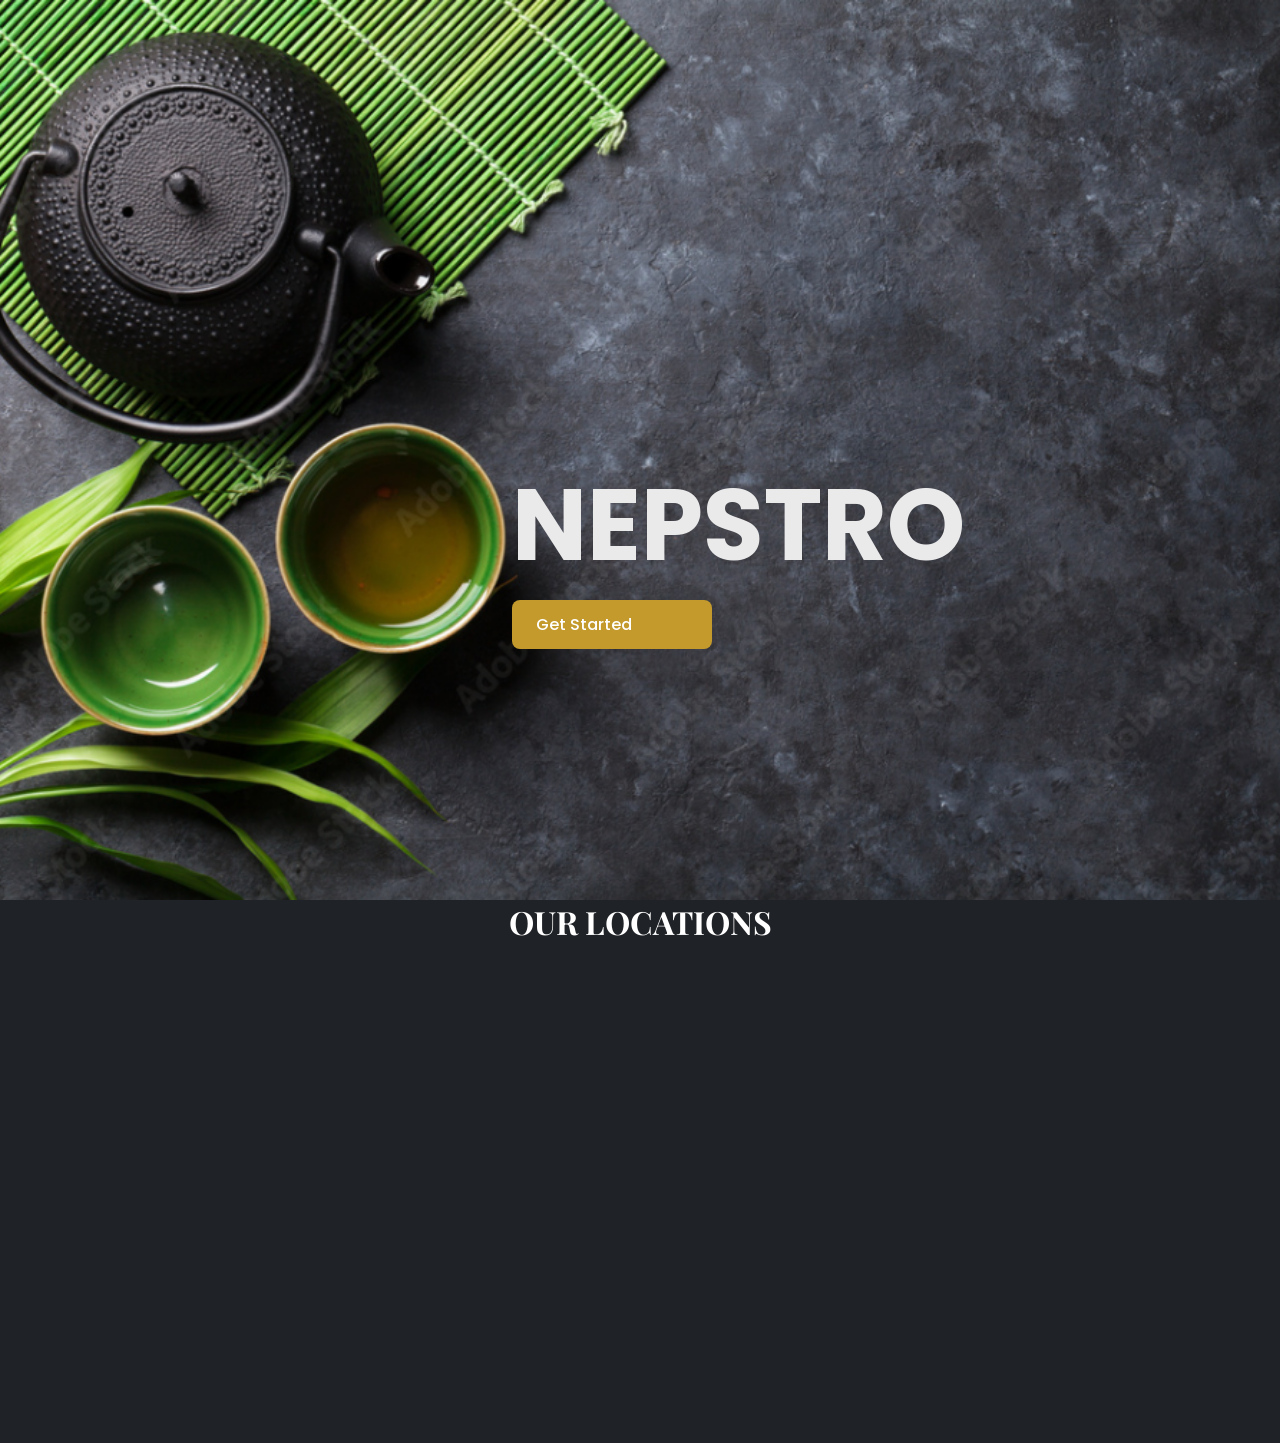
<file: index.html>
<!DOCTYPE html>
<html lang="en">
<head>
    <meta charset="UTF-8">
    <meta name="viewport" content="width=device-width, initial-scale=1.0">
    <title>Nepstro</title>
     <link rel="stylesheet" href="style.css">
     <link rel="stylesheet" href="https://cdnjs.cloudflare.com/ajax/libs/font-awesome/5.15.3/css/all.min.css">
     <link href="https://fonts.googleapis.com/css2?family=Playfair+Display:wght@600&family=Poppins:wght@300;400;600&display=swap" rel="stylesheet">
</head>
<body>
        <div class="slider-wrapper">
  
            <figure>
                <img src="tea background.png" alt="slide1img">
                <img src="mainpage2.jpg" alt="slide2img">
                <img src="mainpage3.jpg" alt="slide3img">
            </figure>
            <div class="started-button">
            <H1 style="font-size: 100px;">NEPSTRO</H1>
            <a href="home.html" style="color: white;"> Get Started</a>
            </div>
        </div>
        <div class="map">
            <H1 style="font-family: 'Playfair Display',serif ;">OUR LOCATIONS</H1>
            <iframe src="https://www.google.com/maps/embed?pb=!1m18!1m12!1m3!1d3532.776068290421!2d85.3189045!3d27.693315199999997!2m3!1f0!2f0!3f0!3m2!1i1024!2i768!4f13.1!3m3!1m2!1s0x39eb19b19295555f%3A0xabfe5f4b310f97de!2sThe%20British%20College%2C%20Kathmandu!5e0!3m2!1sen!2snp!4v1776156476891!5m2!1sen!2snp" width="600" height="450" style="border:0;" allowfullscreen="" loading="lazy" referrerpolicy="no-referrer-when-downgrade"></iframe>

        </div>
 
</body>
</html>
</file>
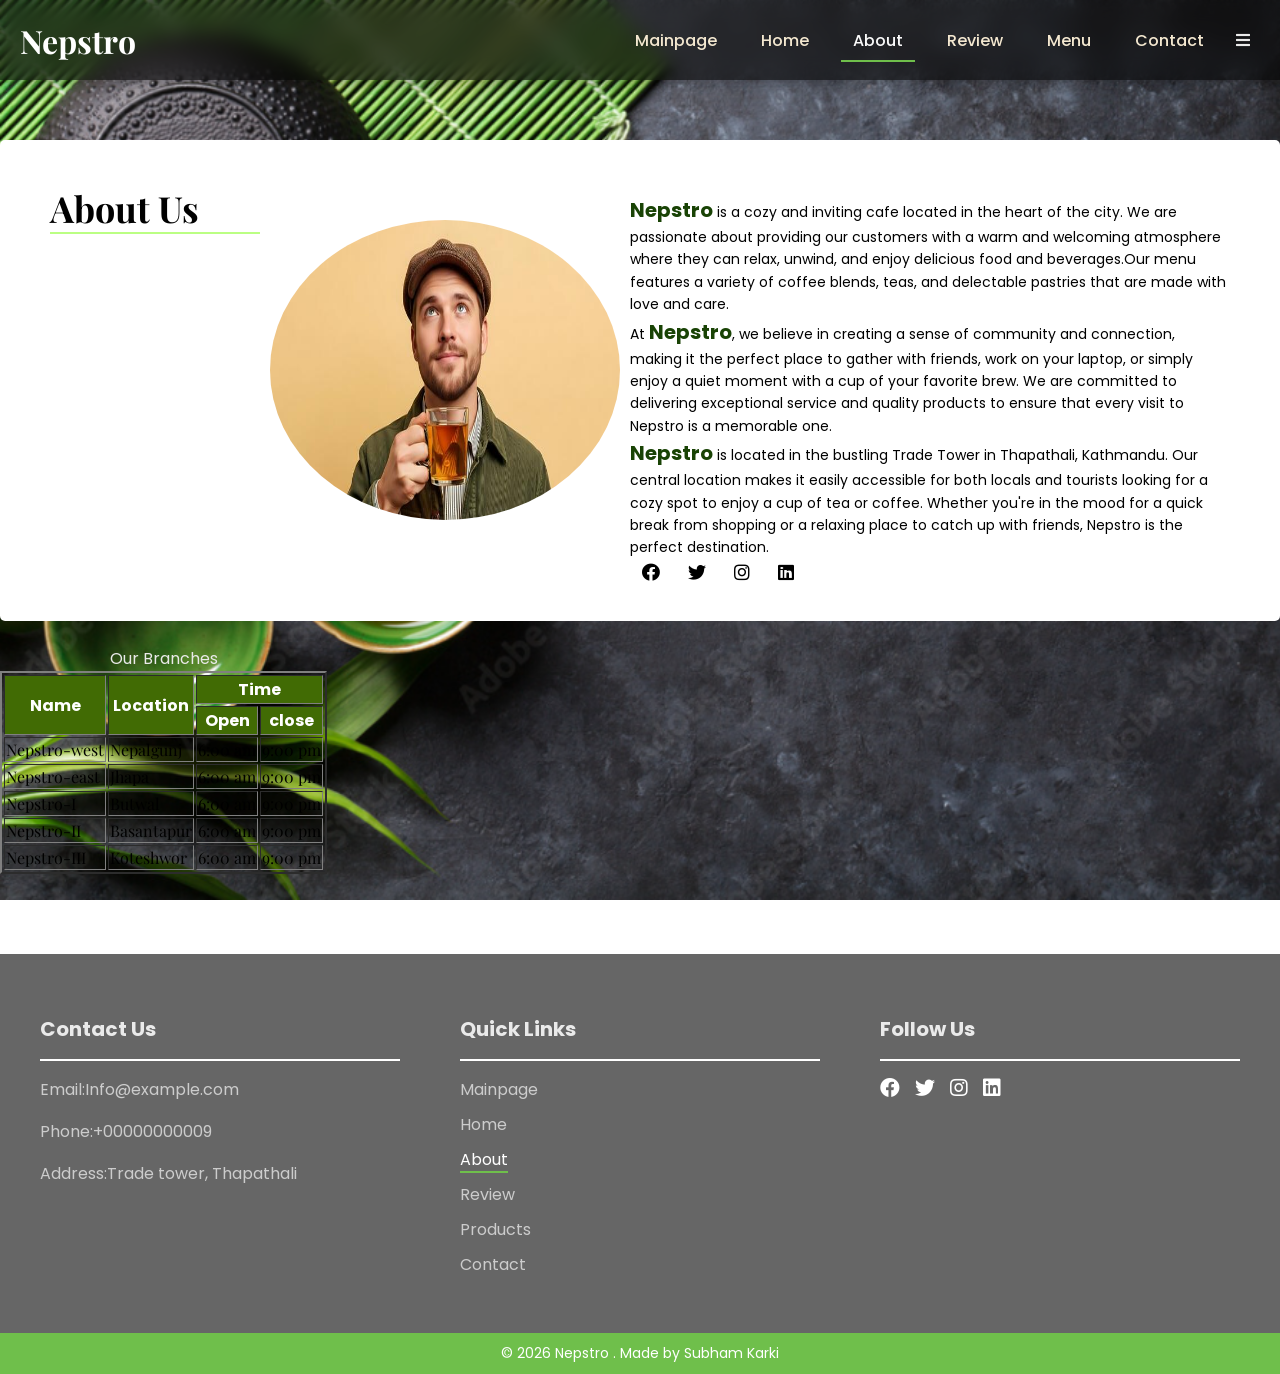
<file: about.html>
<!DOCTYPE html>
<html lang="en">
<head>
    <meta charset="UTF-8">
    <meta name="viewport" content="width=device-width, initial-scale=1.0">
    <title>Nepstro/About us</title>
    <link rel="stylesheet" href="about.css">
    <link rel="stylesheet" href="https://cdnjs.cloudflare.com/ajax/libs/font-awesome/5.15.3/css/all.min.css">
    <link href="https://fonts.googleapis.com/css2?family=Playfair+Display:wght@600&family=Poppins:wght@300;400;600&display=swap" rel="stylesheet">
</head>
<body>
    <nav>
    <div class ="navbar">
        <h1 class="logo" style="color: white;">Nepstro</h1>
        <div class="menu">
        <ul>
        <li><a href="index.html" >Mainpage</a></li>
        <li><a href="home.html" target="_blank" >Home</a></li>
        <li><a href="about.html" target="_blank" class="active">About</a></li>
        <li><a href="reviews.html" target="_blank" class=>Review</a></li>
        <li><a href="menu.html" target="_blank">Menu</a></li>
        <li><a href="contact.html" target="_blank">Contact</a></li>
        <li ><i class="fas fa-bars" id="menu-button" ></i></li>
        </ul>
        
        <ul class="sidebar" id="sidebar">
        <li><i class="fas fa-times" id="close-button" style="font-size: 25px;"></i></li>
        <li><a href="index.html" >Mainpage</a></li>
        <li><a href="home.html" target="_blank" >Home</a></li>
        <li><a href="about.html" target="_blank" class="active">About</a></li>
        <li><a href="reviews.html" target="_blank" class=>Review</a></li>
        <li><a href="menu.html" target="_blank">Menu</a></li>
        <li><a href="contact.html" target="_blank">Contact</a></li>
        </ul>
       </div>
    </div>
    </nav>
<div class="About_us_section">
    <h1>About Us</h1>
    <div class="image">
    <img src="about.jpg" alt="About Us Image">
</div>
    <p><span>Nepstro</span> is a cozy and inviting cafe located in the heart of the city.
    We are passionate about providing our customers with a warm and welcoming atmosphere where they can relax,
    unwind, and enjoy delicious food and beverages.Our menu features a variety of coffee blends, teas, and delectable pastries that are made with love and care. <br>
    At <span>Nepstro</span>, we believe in creating a sense of community and connection, making it the perfect place to gather with friends, work on your laptop, or simply enjoy a quiet moment with a cup of your favorite brew.
    We are committed to delivering exceptional service and quality products to ensure that every visit to Nepstro is a memorable one. <br>
    <span>Nepstro</span> is located in the bustling Trade Tower in Thapathali, Kathmandu. Our central location makes it easily accessible for both locals and tourists looking for a cozy spot to enjoy a cup of tea or coffee. Whether you're in the mood for a quick break from shopping or a relaxing place to catch up with friends, Nepstro is the perfect destination.
<br>
                 <a href=""><i class="fab fa-facebook"></i></a>
                 <a href=""><i class="fab fa-twitter"></i></a>
                 <a href=""><i class="fab fa-instagram"></i></a>
                 <a href=""><i class="fab fa-linkedin"></i></a>
                </ul></p>
</div>
</div>
<br>

<div class="table">
    <table border="2">
        <caption>Our Branches</caption>
        <tr style="color: white; background-color: rgb(65, 107, 4);">
            <th rowspan="2">Name</th>
            <th rowspan="2">Location</th>
            <th colspan="2">Time</th>

        </tr>
        <tr style="color: rgb(255, 255, 255); background-color: rgb(65, 107 ,4);">
            <th>Open</th>
            <th>close</th>
        </tr>
        <tr style="color: black; font-family: 'PlayFair Display', serif;"">
            <td>Nepstro-west</td>
            <td>Nepalgunj</td>
            <td>6:00 am</td>
            <td>9:00 pm</td>
        </tr>
        <tr style="color: black; font-family: 'PlayFair Display', serif;">
            <td>Nepstro-east</td>
            <td>Jhapa</td>
            <td>6:00 am</td>
            <td>9:00 pm</td>
        </tr>
        <tr style="color: black; font-family: 'PlayFair Display', serif;">
            <td>Nepstro-I</td>
            <td>Butwal</td>
            <td>6:00 am</td>
            <td>9:00 pm</td>
        </tr>
        <tr style="color: black; font-family: 'PlayFair Display', serif;">
            <td>Nepstro-II</td>
            <td>Basantapur</td>
            <td>6:00 am</td>
            <td>9:00 pm</td>
        </tr>
        <tr style="color: black; font-family: 'PlayFair Display', serif;">
            <td>Nepstro-III</td>
            <td>Koteshwor</td>
            <td>6:00 am</td>
            <td>9:00 pm</td>
        </tr>

    </table>
</div>
<footer>
        <div class="container">
            <div class="footer-content">
                <h3>Contact Us</h3>
                <hr color="white">

                <p>Email:Info@example.com</p>
                <p>Phone:+00000000009</p>
                <p>Address:Trade tower, Thapathali</p>
            </div>
            <div class="footer-content">
                <h3>Quick Links</h3>
                <hr color="white">
                 <ul class="list">
                    <li><a href="index.html" >Mainpage</a></li>
                    <li><a href="home.html" target="_blank" >Home</a></li>
                    <li><a href="form.html" target="_blank" class="active" >About</a></li>
                    <li><a href="reviews.html" target="_blank" >Review</a></li>
                    <li><a href="menu.html" target="_blank" >Products</a></li>
                    <li><a href="contact.html" target="_blank" >Contact</a></li>
                 </ul>
            </div>
            <div class="footer-content">
                <h3>Follow Us</h3>
                <hr color="white">
                <ul class="social-icons">
                 <li><a href=""><i class="fab fa-facebook"></i></a></li>
                 <li><a href=""><i class="fab fa-twitter"></i></a></li>
                 <li><a href=""><i class="fab fa-instagram"></i></a></li>
                 <li><a href=""><i class="fab fa-linkedin"></i></a></li>
                </ul>
                </div>
        </div>
        <div class="bottom-bar">
            <p>&copy; 2026 Nepstro . Made by Subham Karki
            </p>
        </div>
    </footer>
</div>
  
    <script>
       const menuButton = document.getElementById('menu-button');
        const sidebar = document.getElementById('sidebar');

        menuButton.addEventListener('click', () => {
            sidebar.classList.toggle('active');
        });
        const closeButton = document.getElementById('close-button');
        closeButton.addEventListener('click', () => {
            sidebar.classList.remove('active');
        });
    </script>
</body>
</html>
</file>
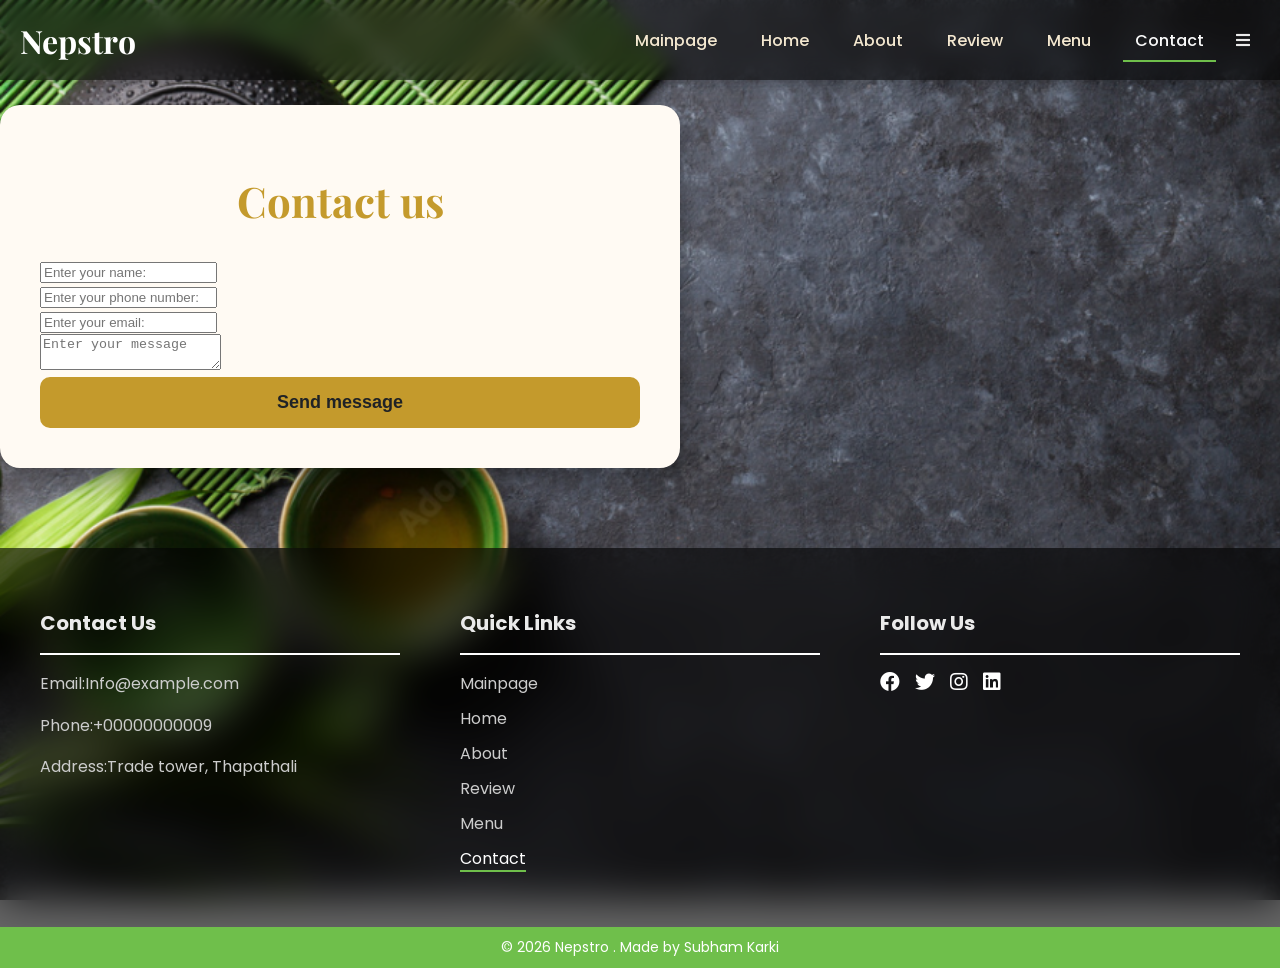
<file: contact.html>
<!DOCTYPE html>
<html lang="en">
<head>
    <meta charset="UTF-8">
    <meta name="viewport" content="width=device-width, initial-scale=1.0">
    <title>Nepstro/Contact us</title>
    <link rel="stylesheet" href="contact.css">
    <link rel="stylesheet" href="https://cdnjs.cloudflare.com/ajax/libs/font-awesome/5.15.3/css/all.min.css">
    <link href="https://fonts.googleapis.com/css2?family=Playfair+Display:wght@600&family=Poppins:wght@300;400;600&display=swap" rel="stylesheet">
</head>
<body>
     <nav>
    <div class ="navbar">
        <h1 class="logo" style="color: white;">Nepstro</h1>
        <div class="menu">
        <ul>
        <li><a href="index.html" >Mainpage</a></li>
        <li><a href="home.html" target="_blank" >Home</a></li>
        <li><a href="about.html" target="_blank" >About</a></li>
        <li><a href="reviews.html" target="_blank">Review</a></li>
        <li><a href="menu.html" target="_blank">Menu</a></li>
        <li><a href="contact.html" target="_blank" class="active">Contact</a></li>
        <li ><i class="fas fa-bars" id="menu-button" ></i></li>
        </ul>
        
        <ul class="sidebar" id="sidebar">
        <li><i class="fas fa-times" id="close-button" style="font-size: 25px;"></i></li>
         <li><a href="index.html" >Mainpage</a></li>
        <li><a href="home.html" target="_blank" >Home</a></li>
        <li><a href="about.html" target="_blank" >About</a></li>
        <li><a href="reviews.html" target="_blank">Review</a></li>
        <li><a href="menu.html" target="_blank">Menu</a></li>
        <li><a href="contact.html" target="_blank" class="active">Contact</a></li>
        </ul>
       </div>
    </div>
    </nav>
<br>

    <div class="Contactcontainer">
        <h1> Contact us </h1>
        <div id="erroroccured"></div>
        <form id="contactForm">
        <div class="input">
        <input type="text" id="name" placeholder="Enter your name: "><br>
        <input type="text" id="phonenumber" placeholder="Enter your phone number: "><br>
        <input type="text" id="email" placeholder="Enter your email: "><br>
        <textarea id="message" placeholder="Enter your message"></textarea>
        </div>
        <button type="submit">Send message</button>
        </form>
    </div>
    <script>
        document.getElementById("contactForm").addEventListener("submit", function(event){
            event.preventDefault();
            let Name = document.getElementById("name").value.trim();
            let Number = document.getElementById("phonenumber").value.trim();
            let Email = document.getElementById("email").value.trim();
            let Message = document.getElementById("message").value.trim();
            let error = document.getElementById("erroroccured");
            error.innerHTML ="";

            if (Name == ""){
                error.innerHTML = "Please enter your name";
                return false;
            }
            if (Number == "" || isNaN(Number)){
                error.innerHTML = "Please enter your phone number(only numbers)";
                return false;
            }
            if (Email == "" || !Email.includes("@")){
                error.innerHTML = "Enter valid email";
                return false;
            }
            if (Message == ""){
                error.innerHTML= "Please enter your message";
                return;
            }
            alert("Form submitted successfully, Thank you for your feedback");
            return true;
        });
    </script>



    <footer>
        <div class="container">
            <div class="footer-content">
                <h3>Contact Us</h3>
                <hr color="white">

                <p>Email:Info@example.com</p>
                <p>Phone:+00000000009</p>
                <p>Address:Trade tower, Thapathali</p>
            </div>
            <div class="footer-content">
                <h3>Quick Links</h3>
                <hr color="white">
                 <ul class="list">
                    <li><a href="index.html" >Mainpage</a></li>
                    <li><a href="home.html" target="_blank" >Home</a></li>
                    <li><a href="about.html" target="_blank" >About</a></li>
                    <li><a href="reviews.html" target="_blank">Review</a></li>
                    <li><a href="menu.html" target="_blank">Menu</a></li>
                    <li><a href="contact.html" target="_blank" class="active">Contact</a></li>
                 </ul>
            </div>
            <div class="footer-content">
                <h3>Follow Us</h3>
                <hr color="white">
                <ul class="social-icons">
                 <li><a href=""><i class="fab fa-facebook"></i></a></li>
                 <li><a href=""><i class="fab fa-twitter"></i></a></li>
                 <li><a href=""><i class="fab fa-instagram"></i></a></li>
                 <li><a href=""><i class="fab fa-linkedin"></i></a></li>
                </ul>
                </div>
        </div>
        <div class="bottom-bar">
            <p>&copy; 2026 Nepstro . Made by Subham Karki
            </p>
        </div>
    </footer>
</div>
  
    <script>
       const menuButton = document.getElementById('menu-button');
        const sidebar = document.getElementById('sidebar');

        menuButton.addEventListener('click', () => {
            sidebar.classList.toggle('active');
        });
        const closeButton = document.getElementById('close-button');
        closeButton.addEventListener('click', () => {
            sidebar.classList.remove('active');
        });
    </script>
</body>
</html>
</file>
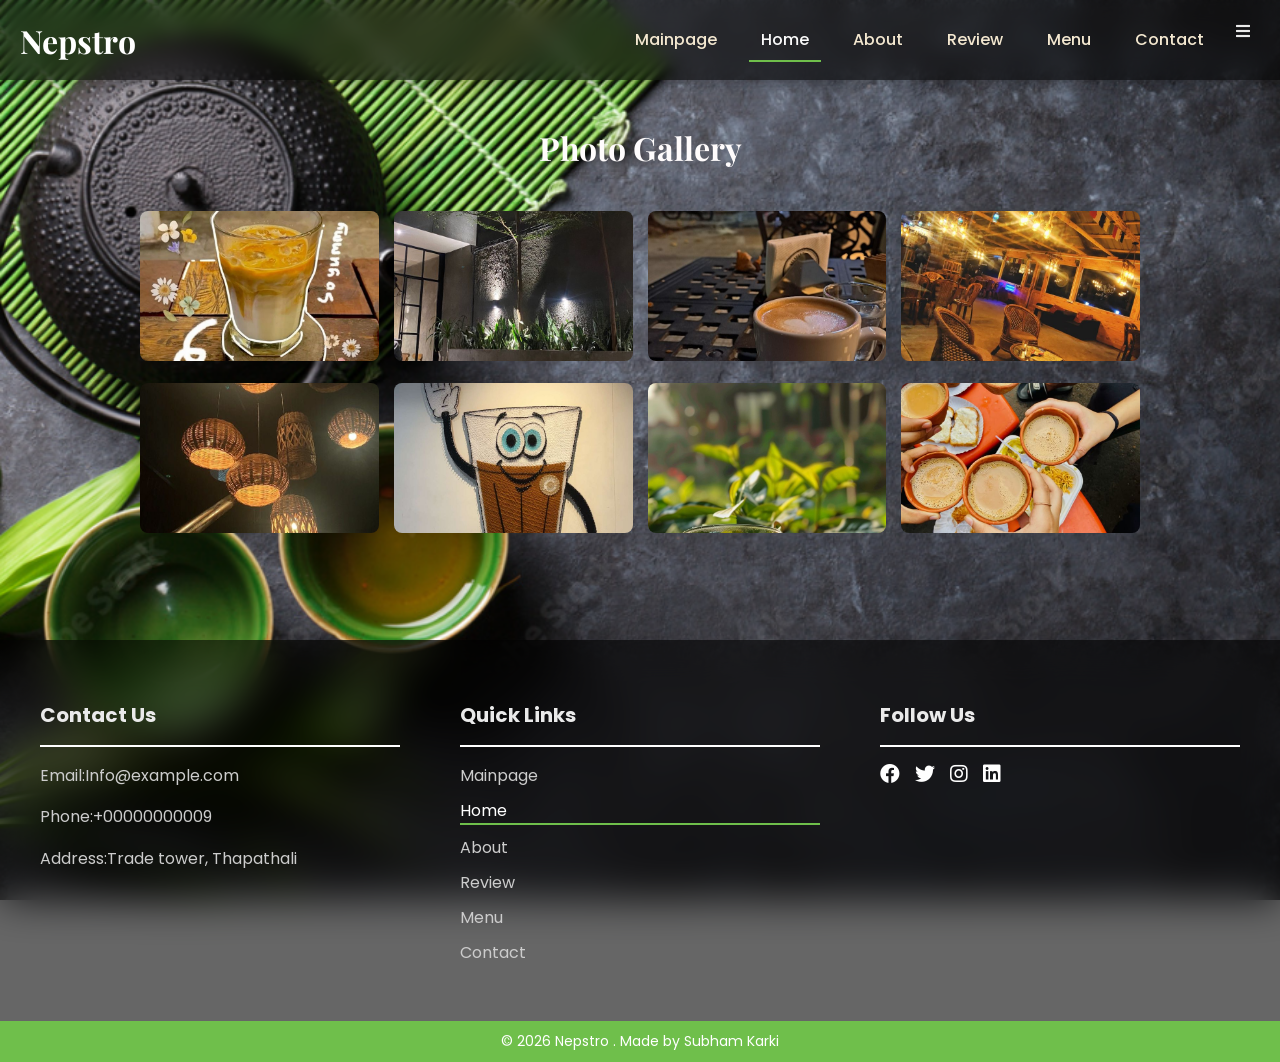
<file: gallery.html>
<!DOCTYPE html>
<html lang="en">
<head>
    <meta charset="UTF-8">
    <meta name="viewport" content="width=device-width, initial-scale=1.0">
    <title>Nepstro/Home/Gallery</title>
    <link rel="stylesheet" href="gallery.css">
     <link rel="stylesheet" href="https://cdnjs.cloudflare.com/ajax/libs/font-awesome/5.15.3/css/all.min.css">
    <link href="https://fonts.googleapis.com/css2?family=Playfair+Display:wght@600&family=Poppins:wght@300;400;600&display=swap" rel="stylesheet">
</head>
 

    
<body>
    <div class ="navbar">
        <h1 class="logo" style="color: white;">Nepstro</h1>
        <div class="menu">
        <ul>
        <li><a href="index.html" >Mainpage</a></li>
        <li><a href="home.html" class="active">Home</a></li>
        <li><a href="about.html" target="_blank">About</a></li>
        <li><a href="reviews.html" target="_blank">Review</a></li>
        <li><a href="gallery.html" target="_blank">Menu</a></li>
        <li><a href="contact.html" target="_blank">Contact</a></li>
        <li ><i class="fas fa-bars" id="menu-button" ></i></li>
        </ul>
        
        <ul class="sidebar" id="sidebar">
        <li><i class="fas fa-times" id="close-button" style="font-size: 25px;"></i></li>
        <li><a href="index.html" >Mainpage</a></li>
        <li><a href="home.html" class="active">Home</a></li>
        <li><a href="about.html" target="_blank">About</a></li>
        <li><a href="reviews.html" target="_blank">Review</a></li>
        <li><a href="gallery.html" target="_blank">Menu</a></li>
        <li><a href="contact.html" target="_blank">Contact</a></li>
        </ul>
       </div>
    </div>
    </nav>
    <br>
    <h1 style="color: rgb(255, 252, 252); text-align: center;  font-family:'Playfair Display',serif; ">Photo Gallery</h1>

<div class="gallery">

    <a href="image1.jpg" target="_blank">
        <img src="image1.jpg" alt="Image 1">
    </a>

    <a href="image2.jpg" target="_blank">
        <img src="image2.jpg" alt="Image 2">
    </a>

    <a href="image3.jpg" target="_blank">
        <img src="image3.jpg" alt="Image 3">
    </a>

    <a href="image4.jpg" target="_blank">
        <img src="image4.jpg" alt="Image 4">
    </a>

    <a href="image5.jpg" target="_blank">
        <img src="image5.jpg" alt="Image 5">
    </a>

    <a href="image6.jpg" target="_blank">
        <img src="image6.jpg" alt="Image 6">
    </a>

    <a href="image7.jpg" target="_blank">
        <img src="image7.jpg" alt="Image 7">
    </a>

    <a href="image8.jpg" target="_blank">
        <img src="image8.jpg" alt="Image 8">
    </a>

</div>
<footer>
        <div class="container">
            <div class="footer-content">
                <h3>Contact Us</h3>
                <hr color="white">

                <p>Email:Info@example.com</p>
                <p>Phone:+00000000009</p>
                <p>Address:Trade tower, Thapathali</p>
            </div>
            <div class="footer-content">
                <h3>Quick Links</h3>
                <hr color="white">
                 <ul class="list">
                    <li><a href="website1.html" >Mainpage</a></li>
                    <li><a href="home.html" class="active">Home</a></li>
                    <li><a href="about.html" target="_blank" >About</a></li>
                    <li><a href="reviews.html" target="_blank" >Review</a></li>
                    <li><a href="menu.html" target="_blank" >Menu</a></li>
                    <li><a href="contact.html" target="_blank" >Contact</a></li>
                 </ul>
            </div>
            <div class="footer-content">
                <h3>Follow Us</h3>
                <hr color="white">
                <ul class="social-icons">
                 <li><a href=""><i class="fab fa-facebook"></i></a></li>
                 <li><a href=""><i class="fab fa-twitter"></i></a></li>
                 <li><a href=""><i class="fab fa-instagram"></i></a></li>
                 <li><a href=""><i class="fab fa-linkedin"></i></a></li>
                </ul>
                </div>
        </div>
        <div class="bottom-bar">
            <p>&copy; 2026 Nepstro . Made by Subham Karki
            </p>
        </div>
    </footer>
</div>
  
    <script>
       const menuButton = document.getElementById('menu-button');
        const sidebar = document.getElementById('sidebar');

        menuButton.addEventListener('click', () => {
            sidebar.classList.toggle('active');
        });
        const closeButton = document.getElementById('close-button');
        closeButton.addEventListener('click', () => {
            sidebar.classList.remove('active');
        });
    </script>
</body>
</html>
</file>
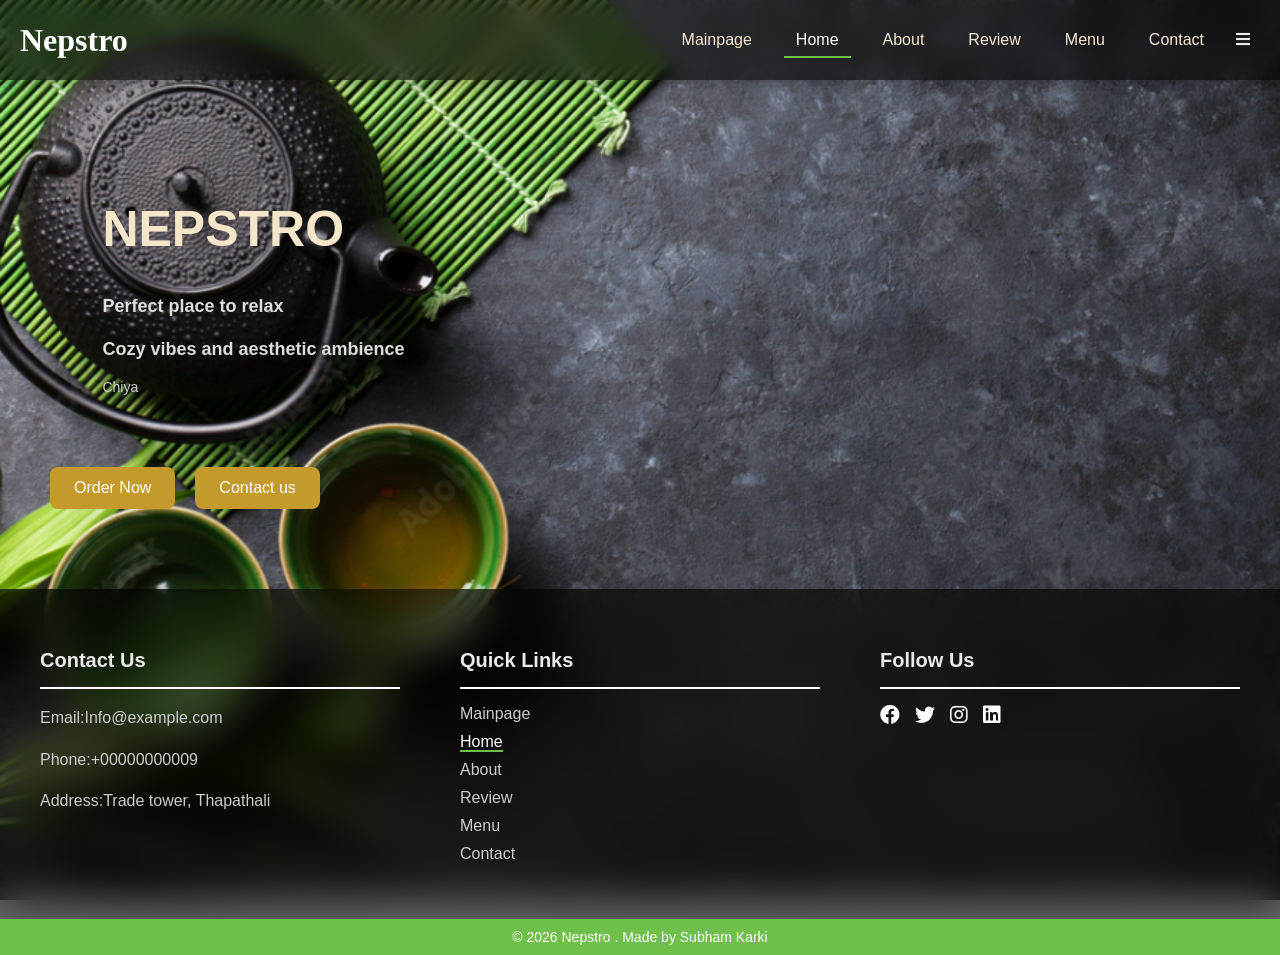
<file: home.html>
<!DOCTYPE html>
<html lang="en">
<head>
    <meta charset="UTF-8">
    <meta name="viewport" content="width=device-width, initial-scale=1.0">
    <title>Nepstro/Home</title>
     <link rel="stylesheet" href="home.css">
     <link rel="stylesheet" href="https://cdnjs.cloudflare.com/ajax/libs/font-awesome/5.15.3/css/all.min.css">
</head>
<body>
    <nav>
    <div class ="navbar">
        <h1 class="logo" style="color: white;">Nepstro</h1>
        <div class="menu">
        <ul>
        <li><a href="index.html" >Mainpage</a></li>
        <li><a href="home.html" target="_blank" class="active">Home</a></li>
        <li><a href="about.html" target="_blank">About</a></li>
        <li><a href="reviews.html" target="_blank">Review</a></li>
        <li><a href="gallery.html" target="_blank">Menu</a></li>
        <li><a href="contact.html" target="_blank">Contact</a></li>
        <li ><i class="fas fa-bars" id="menu-button" ></i></li>
        </ul>
        
        <ul class="sidebar" id="sidebar">
        <li><i class="fas fa-times" id="close-button" style="font-size: 25px;"></i></li>
        <li><a href="index.html" >Mainpage</a></li>
        <li><a href="home.html" target="_blank" class="active">Home</a></li>
        <li><a href="about.html" target="_blank">About</a></li>
        <li><a href="reviews.html" target="_blank">Review</a></li>
        <li><a href="gallery.html" target="_blank">Menu</a></li>
        <li><a href="contact.html" target="_blank">Contact</a></li>
        </ul>
       </div>
    </div>
    </nav>
<div class="content">
   <H1 style="font-size: 50px;">NEPSTRO</H1>
   <h2 > Perfect place to relax</h2>
   <h2> Cozy vibes and aesthetic ambience</h2>
   <p> Chiya</p>
   <br>
   </div>
   <div class="explore-button">
    <a href="
    gallery.html" target="_blank" style="color: white;"> Order Now</a>
<a href="
    #" target="_blank" style="color: white;"> Contact us</a>
</div>
<footer>
        <div class="container">
            <div class="footer-content">
                <h3>Contact Us</h3>
                <hr color="white">

                <p>Email:Info@example.com</p>
                <p>Phone:+00000000009</p>
                <p>Address:Trade tower, Thapathali</p>
            </div>
            <div class="footer-content">
                <h3>Quick Links</h3>
                <hr color="white">
                 <ul class="list">
                    <li><a href="website1.html" >Mainpage</a></li>
                    <li><a href="home.html" target="_blank" class="active">Home</a></li>
                    <li><a href="about.html" target="_blank" >About</a></li>
                    <li><a href="reviews.html" target="_blank" >Review</a></li>
                    <li><a href="menu.html" target="_blank" >Menu</a></li>
                    <li><a href="contact.html" target="_blank" >Contact</a></li>
                 </ul>
            </div>
            <div class="footer-content">
                <h3>Follow Us</h3>
                <hr color="white">
                <ul class="social-icons">
                 <li><a href=""><i class="fab fa-facebook"></i></a></li>
                 <li><a href=""><i class="fab fa-twitter"></i></a></li>
                 <li><a href=""><i class="fab fa-instagram"></i></a></li>
                 <li><a href=""><i class="fab fa-linkedin"></i></a></li>
                </ul>
                </div>
        </div>
        <div class="bottom-bar">
            <p>&copy; 2026 Nepstro . Made by Subham Karki
            </p>
        </div>
    </footer>
</div>
  
    <script>
       const menuButton = document.getElementById('menu-button');
        const sidebar = document.getElementById('sidebar');

        menuButton.addEventListener('click', () => {
            sidebar.classList.toggle('active');
        });
        const closeButton = document.getElementById('close-button');
        closeButton.addEventListener('click', () => {
            sidebar.classList.remove('active');
        });
    </script>
</body>
</html>
</body>
</html>
</file>
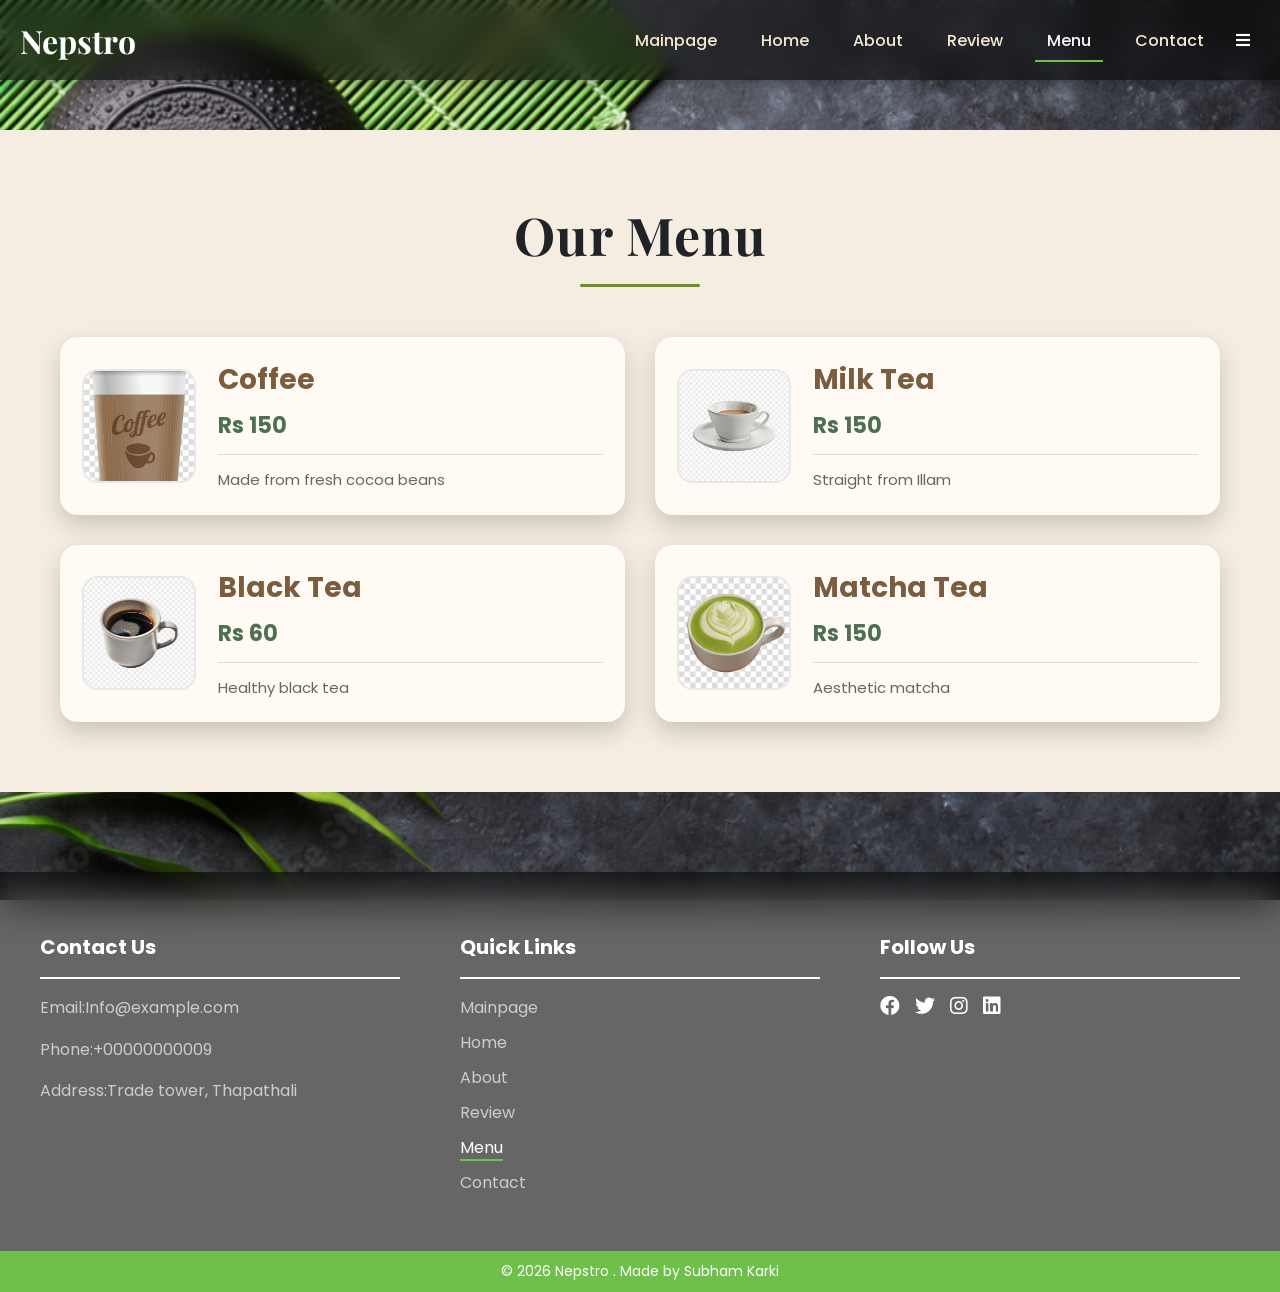
<file: menu.html>
<!DOCTYPE html>
<html lang="en">
<head>
    <meta charset="UTF-8">
    <meta name="viewport" content="width=device-width, initial-scale=1.0">
    <title>Nepstro/Menu</title>
    <link rel="stylesheet" href="menu.css">
    <link rel="stylesheet" href="https://cdnjs.cloudflare.com/ajax/libs/font-awesome/5.15.3/css/all.min.css">
    <link href="https://fonts.googleapis.com/css2?family=Playfair+Display:wght@600&family=Poppins:wght@300;400;600&display=swap" rel="stylesheet">
</head>
</head>
<body>
     <nav>
    <div class ="navbar">
        <h1 class="logo" style="color: white;">Nepstro</h1>
        <div class="menu">
        <ul>
        <li><a href="index.html" >Mainpage</a></li>
        <li><a href="home.html" target="_blank" >Home</a></li>
        <li><a href="about.html" target="_blank">About</a></li>
        <li><a href="reviews.html" target="_blank">Review</a></li>
        <li><a href="menu.html" target="_blank" class="active">Menu</a></li>
        <li><a href="contact.html" target="_blank">Contact</a></li>
        <li ><i class="fas fa-bars" id="menu-button" ></i></li>
        </ul>
        
        <ul class="sidebar" id="sidebar">
        <li><i class="fas fa-times" id="close-button" style="font-size: 25px;"></i></li>
        <li><a href="index.html" >Mainpage</a></li>
        <li><a href="home.html" target="_blank" >Home</a></li>
        <li><a href="about.html" target="_blank">About</a></li>
        <li><a href="reviews.html" target="_blank">Review</a></li>
        <li><a href="menu.html" target="_blank" class="active">Menu</a></li>
        <li><a href="contact.html" target="_blank">Contact</a></li>
        </ul>
       </div>
    </div>
    </nav>
   <div class="Menu">
        <div class="title">
            <h1>Our Menu
                </h1>
            </div>
    <div class="row1">   
        <div class="img">
            <div class="content"> <img src="meni1.jpg" alt=""></div>
           
            <div class="imgcontent">
                <h2>Coffee</h2>
                <div class="price">Rs 150</div>
                <hr>
                <p>Made from fresh cocoa beans</p>
            </div>
        </div>    
        <div class="img">
            <div class="content"> <img src="menu2.png" alt=""></div>
            <div class="imgcontent">
                 <h2>Milk Tea</h2>
                <div class="price">Rs 150</div>
                <hr>
                <p>Straight from Illam</p>
            </div>
        </div>
        <div class="img">
            <div class="content"> <img src="menu3.png" alt=""></div>
            <div class="imgcontent">
             <h2>Black Tea</h2>
             <div class="price">Rs 60</div>
             <hr>
                <p>Healthy black tea</p>
            </div>
        </div>
        <div class="img">
            <div class="content"> <img src="menu4.jpg" alt=""></div>
            <div class="imgcontent">
                <h2>Matcha Tea</h2>
                <div class="price">Rs 150</div>
                <hr>
                <p>Aesthetic matcha</p>
            </div>
        </div>
    </div>    
    </div>
    <footer>
        <div class="container">
            <div class="footer-content">
                <h3>Contact Us</h3>
                <hr color="white">

                <p>Email:Info@example.com</p>
                <p>Phone:+00000000009</p>
                <p>Address:Trade tower, Thapathali</p>
            </div>
            <div class="footer-content">
                <h3>Quick Links</h3>
                <hr color="white">
                 <ul class="list">
                    <li><a href="index.html" >Mainpage</a></li>
                    <li><a href="home.html" target="_blank">Home</a></li>
                    <li><a href="about.html" target="_blank" >About</a></li>
                    <li><a href="reviews.html" target="_blank" >Review</a></li>
                    <li><a href="menu.html" target="_blank" class="active">Menu</a></li>
                    <li><a href="contact.html" target="_blank" >Contact</a></li>
                 </ul>
            </div>
            <div class="footer-content">
                <h3>Follow Us</h3>
                <hr color="white">
                <ul class="social-icons">
                 <li><a href=""><i class="fab fa-facebook"></i></a></li>
                 <li><a href=""><i class="fab fa-twitter"></i></a></li>
                 <li><a href=""><i class="fab fa-instagram"></i></a></li>
                 <li><a href=""><i class="fab fa-linkedin"></i></a></li>
                </ul>
                </div>
        </div>
        <div class="bottom-bar">
            <p>&copy; 2026 Nepstro . Made by Subham Karki
            </p>
        </div>
    </footer>
</div>
  
    <script>
       const menuButton = document.getElementById('menu-button');
        const sidebar = document.getElementById('sidebar');

        menuButton.addEventListener('click', () => {
            sidebar.classList.toggle('active');
        });
        const closeButton = document.getElementById('close-button');
        closeButton.addEventListener('click', () => {
            sidebar.classList.remove('active');
        });
    </script>
</body>
</html>
</file>
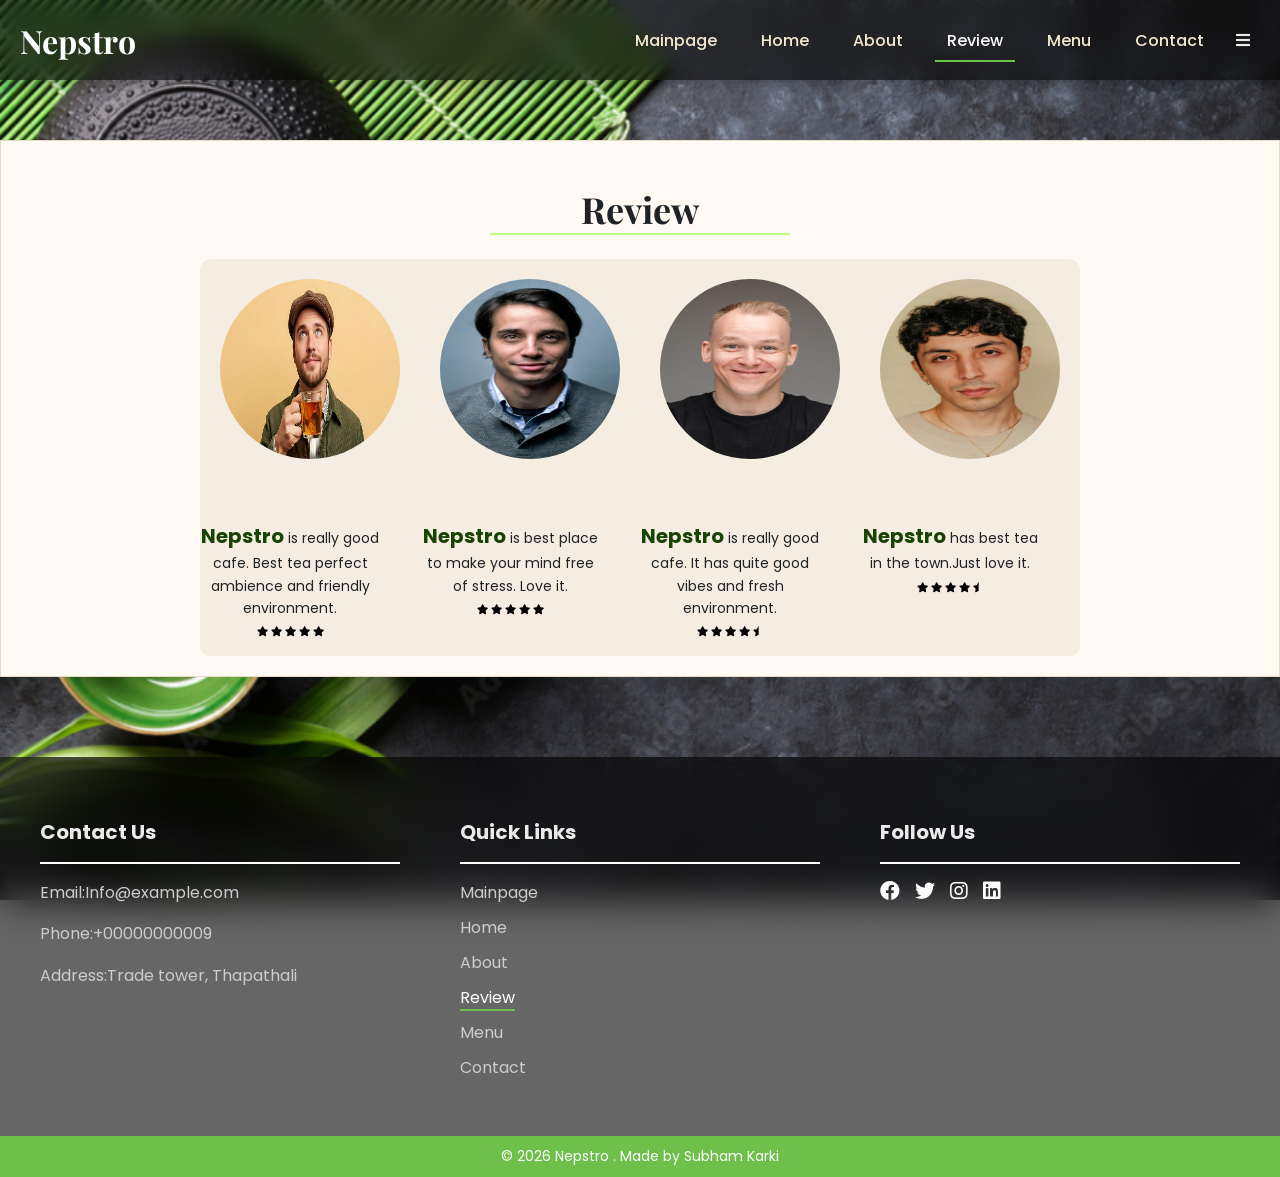
<file: reviews.html>
<!DOCTYPE html>
<html lang="en">
<head>
    <meta charset="UTF-8">
    <meta name="viewport" content="width=device-width, initial-scale=1.0">
    <title>Nepstro/Reviews</title>
    <link rel="stylesheet" href="review.css">
    <link rel="stylesheet" href="https://cdnjs.cloudflare.com/ajax/libs/font-awesome/5.15.3/css/all.min.css">
    <link href="https://fonts.googleapis.com/css2?family=Playfair+Display:wght@600&family=Poppins:wght@300;400;600&display=swap" rel="stylesheet">
</head>
<body>
    <nav>
    <div class ="navbar">
        <h1 class="logo" style="color: white;">Nepstro</h1>
        <div class="menu">
        <ul>
        <li><a href="index.html" >Mainpage</a></li>
        <li><a href="home.html" target="_blank" >Home</a></li>
        <li><a href="about.html" target="_blank">About</a></li>
        <li><a href="reviews.html" target="_blank" class="active">Review</a></li>
        <li><a href="menu.html" target="_blank">Menu</a></li>
        <li><a href="contact.html" target="_blank">Contact</a></li>
        <li ><i class="fas fa-bars" id="menu-button" ></i></li>
        </ul>
        
        <ul class="sidebar" id="sidebar">
        <li><i class="fas fa-times" id="close-button" style="font-size: 25px;"></i></li>
        <li><a href="index.html" >Mainpage</a></li>
        <li><a href="home.html" target="_blank" >Home</a></li>
        <li><a href="about.html" target="_blank">About</a></li>
        <li><a href="reviews.html" target="_blank" class="active">Review</a></li>
        <li><a href="menu.html" target="_blank">Menu</a></li>
        <li><a href="contact.html" target="_blank">Contact</a></li>
        </ul>
       </div>
    </div>
    </nav>
<div class="Review_section">
    <h1>Review</h1>
    <div class="image">
        <div class="image1">
            <img src="about.jpg" alt="Review">
            <p><span>Nepstro</span> is really good cafe. Best tea perfect ambience and friendly environment. 
            <br>
                <a href="">
                 <i class="fas fa-star"></i>
                <i class="fas fa-star"></i>
                <i class="fas fa-star"></i>
                <i class="fas fa-star"></i>
                <i class="fas fa-star"></i></a>
                </p>
        </div>
        <div class="image2">
            <img src="reviewman1.avif" alt="Review">
        <p><span>Nepstro</span> is best place to make your mind free of stress. Love it.
            <br> <a href="">
                 <i class="fas fa-star"></i>
                <i class="fas fa-star"></i>
                <i class="fas fa-star"></i>
                <i class="fas fa-star"></i>
                <i class="fas fa-star"></i></a>
                </p>
        </div>
        <div class="image3">
            <img src="reviewman2.avif" alt="Review">
            <p><span>Nepstro</span> is really good cafe. It has quite good vibes and fresh environment.
                <br>
                <a href="">
                <i class="fas fa-star"></i>
                <i class="fas fa-star"></i>
                <i class="fas fa-star"></i>
                <i class="fas fa-star"></i>
                <i class="fas fa-star-half"></i>
                </a>
                </p>
        </div>
        <div class="image4">
            <img src="reviewman3.avif" alt="Review">
            <p><span>Nepstro</span> has best tea in the town.Just love it. 
                <br>
                <a href="">
                <i class="fas fa-star"></i>
                <i class="fas fa-star"></i>
                <i class="fas fa-star"></i>
                <i class="fas fa-star"></i>
                <i class="fas fa-star-half"></i>
                </a>
                </p>
        </div>
    </div>
</div>


</div>
<footer>
        <div class="container">
            <div class="footer-content">
                <h3>Contact Us</h3>
                <hr color="white">

                <p>Email:Info@example.com</p>
                <p>Phone:+00000000009</p>
                <p>Address:Trade tower, Thapathali</p>
            </div>
            <div class="footer-content">
                <h3>Quick Links</h3>
                <hr color="white">
                 <ul class="list">
                    <li><a href="index.html" >Mainpage</a></li>
                    <li><a href="home.html" target="_blank" >Home</a></li>
                    <li><a href="form.html" target="_blank"  >About</a></li>
                    <li><a href="reviews.html" target="_blank" class="active" >Review</a></li>
                    <li><a href="menu.html" target="_blank" >Menu</a></li>
                    <li><a href="contact.html" target="_blank" >Contact</a></li>
                 </ul>
            </div>
            <div class="footer-content">
                <h3>Follow Us</h3>
                <hr color="white">
                <ul class="social-icons">
                 <li><i class="fab fa-facebook"></i></li>
                 <li><i class="fab fa-twitter"></i></li>
                 <li><i class="fab fa-instagram"></i></li>
                 <li><i class="fab fa-linkedin"></i></li>
                </ul>
                </div>
        </div>
        <div class="bottom-bar">
            <p>&copy; 2026 Nepstro . Made by Subham Karki
            </p>
        </div>
    </footer>
</div>
  
    <script>
       const menuButton = document.getElementById('menu-button');
        const sidebar = document.getElementById('sidebar');

        menuButton.addEventListener('click', () => {
            sidebar.classList.toggle('active');
        });
        const closeButton = document.getElementById('close-button');
        closeButton.addEventListener('click', () => {
            sidebar.classList.remove('active');
        });
    </script>
</body>
</html>
</file>
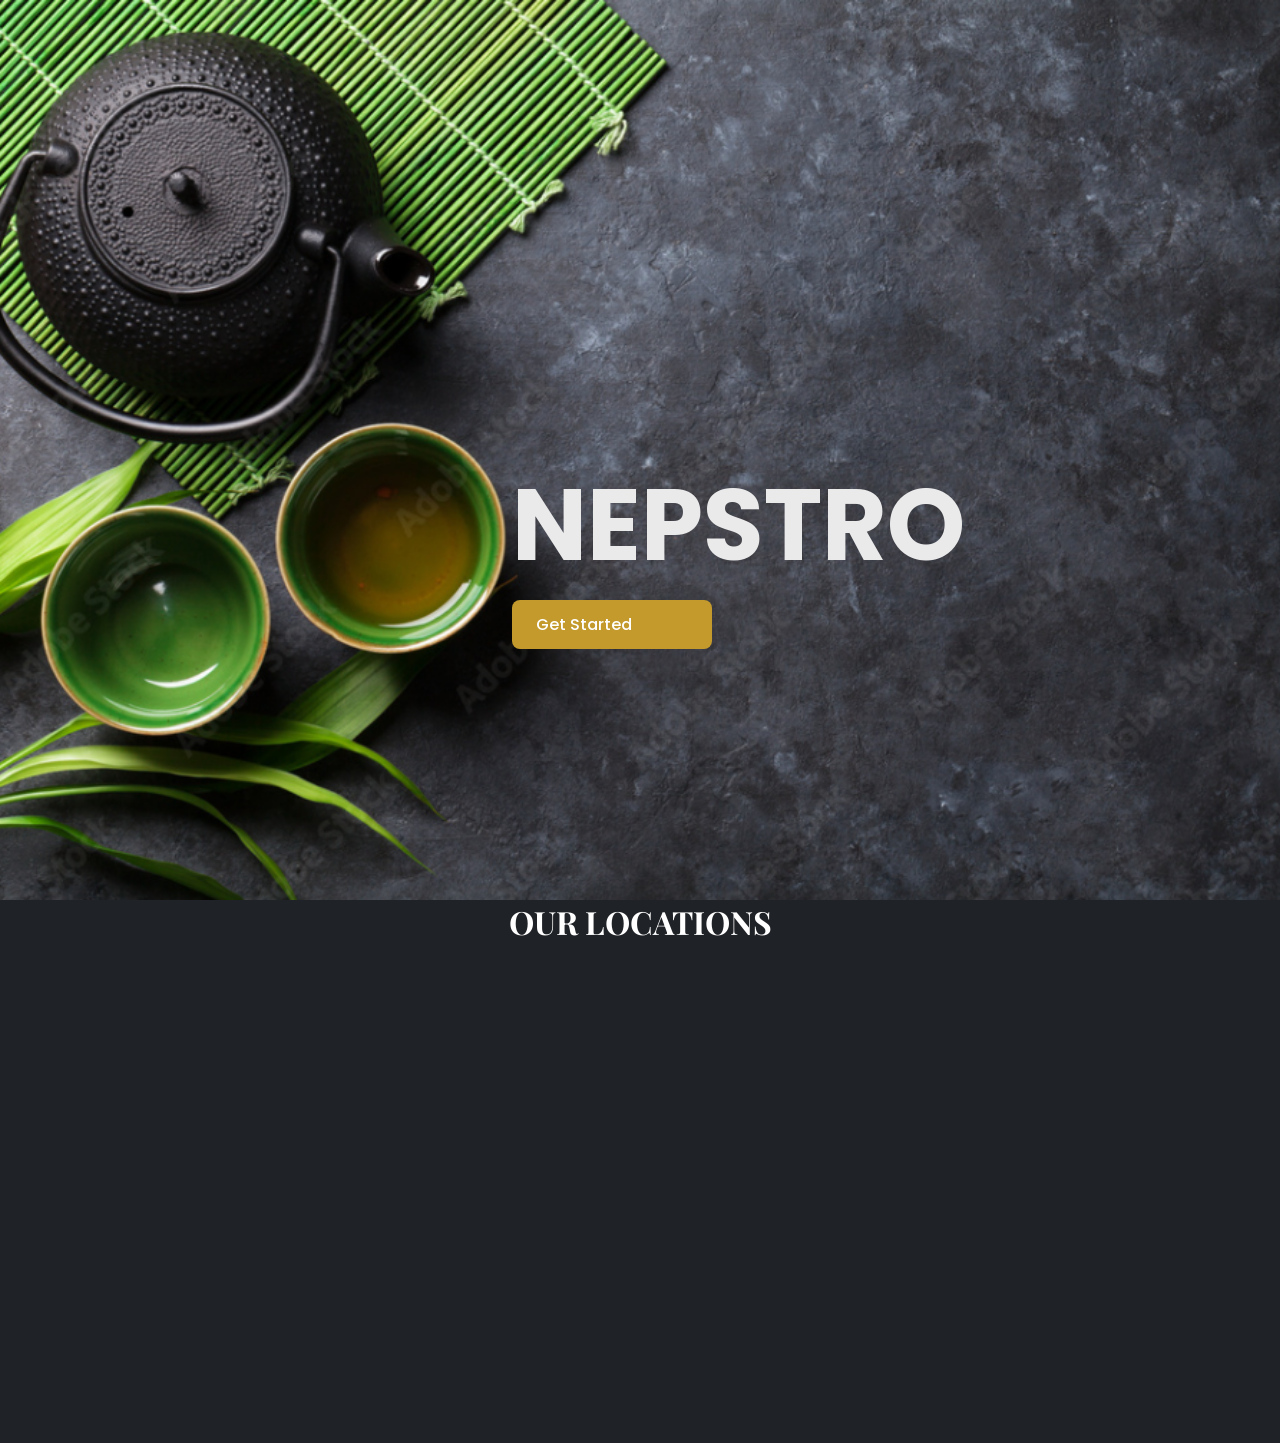
<file: website1.html>
<!DOCTYPE html>
<html lang="en">
<head>
    <meta charset="UTF-8">
    <meta name="viewport" content="width=device-width, initial-scale=1.0">
    <title>Nepstro</title>
     <link rel="stylesheet" href="style.css">
     <link rel="stylesheet" href="https://cdnjs.cloudflare.com/ajax/libs/font-awesome/5.15.3/css/all.min.css">
     <link href="https://fonts.googleapis.com/css2?family=Playfair+Display:wght@600&family=Poppins:wght@300;400;600&display=swap" rel="stylesheet">
</head>
<body>
        <div class="slider-wrapper">
  
            <figure>
                <img src="tea background.png" alt="slide1img">
                <img src="mainpage2.jpg" alt="slide2img">
                <img src="mainpage3.jpg" alt="slide3img">
            </figure>
            <div class="started-button">
            <H1 style="font-size: 100px;">NEPSTRO</H1>
            <a href="home.html" style="color: white;"> Get Started</a>
            </div>
        </div>
        <div class="map">
            <H1>OUR LOCATIONS</H1>
            <iframe src="https://www.google.com/maps/embed?pb=!1m18!1m12!1m3!1d3532.776068290421!2d85.3189045!3d27.693315199999997!2m3!1f0!2f0!3f0!3m2!1i1024!2i768!4f13.1!3m3!1m2!1s0x39eb19b19295555f%3A0xabfe5f4b310f97de!2sThe%20British%20College%2C%20Kathmandu!5e0!3m2!1sen!2snp!4v1776156476891!5m2!1sen!2snp" width="600" height="450" style="border:0;" allowfullscreen="" loading="lazy" referrerpolicy="no-referrer-when-downgrade"></iframe>

        </div>
 
</body>
</html>
</file>
<file: style.css>
*{
  margin: 0;
  padding: 0;
  box-sizing: border-box;

}
body {
    margin: 0;
    padding: 0;
    overflow-x: hidden;
    font-family: 'Poppins', sans-serif;
    color: #EAEAEA;
    background-color: #eef9e5;
}


.slider-wrapper {
  width: 100vw;
  height: 100vh;
  overflow: hidden;
  position: relative;
}

.slider-wrapper figure {
  position: relative;
  width: 300%; 
  margin: 0;
  left: 0;
  display: flex;
  animation: slide 9s infinite;
  float: left;
} 

  .slider-wrapper .started-button {
    display: flex;
    flex-direction: column;
    position: absolute;
    top:50%;
    left: 40%;
    z-index: 999;
}
  .slider-wrapper .started-button h1{
    color: #EAEAEA;
    z-index: 999;
  }
  .slider-wrapper .started-button a {
    width: 200px;
    background-color: #C49A2C;
    color:#1F2226;
    border-radius: 8px;
    font-size: 16px;
    padding: 12px 24px;
    text-decoration: none;
    font-weight: 500;
    transition: all 0.3s ease;
}

.started-button a:hover {
    background-color: #b89014;
    transform: translateY(-3px);
    box-shadow: 0 10px 25px rgba(0,0,0,0.3);}

.slider-wrapper figure img {
  width: 100vw; 
  height: 100vh;
  object-fit: cover;
}

@keyframes slide{
  0%, 30%   { transform:translateX(0); }
  33%, 63%  { transform:translateX(-100vw); }
  66%, 96%  { transform:translateX(-200vw); }
  100%      { transform:translateX(0); }
}
.map {
  background-color: #1F2226;
  display: flex;
  flex-direction: column;
  width: 100vw;
}
.map h1{
  color: rgb(255, 255, 255);
  align-self: center;
  font-family:'Playfair Display', serif;
}
.map iframe{
  width: 100vw;
  height :500px;
  border-radius: 10px;
  border:none;

}
</file>
<file: about.css>
body {
    margin: 0;
    padding: 0;
    background: url("tea background.png");
    background-repeat: no-repeat;
    background-attachment: fixed;
    background-size: cover;
    overflow-x: hidden;
    font-family: 'Poppins', sans-serif;
    color: #EAEAEA;
}

.navbar {
    display:flex;
    align-items: center;
    height: 80px;
    width: 100%;
    position: sticky;
    top: 0;
    background: rgba(0,0,0,0.6);
    backdrop-filter: blur(10px);
    box-shadow: 0 5px 15px rgba(0,0,0,0.3);
    z-index: 999;
}

.logo {
    color: #F4E8D0;
    font-size: 2rem;
    font-weight: bold;
    margin-right: auto;
    padding: 0 20px;
    font-family: 'Playfair Display', serif;
}

.navbar ul {
    display: flex;
    gap: 20px;
    margin-left: auto;
    padding: 0 30px;
}

.navbar ul li {
    list-style: none;
}

.navbar ul li a {
    color: #F4E8D0;
    text-decoration: none;
    font-weight: 500;
    padding: 8px 12px;
    transition: all 0.3s ease;
}

.navbar ul li a:hover {
    background-color:#6FBF4B ;
    border-radius: 5px;
}
.navbar ul li i.hover {
    background-color:#6FBF4B ;
    border-radius: 5px;
}

.navbar ul li a.active {
    color: #fafafa;
    border-bottom: 2px solid #6FBF4B;
}
.About_us_section {
    display: flex;
    padding: 20px 50px;
    margin-top: 60px;
    background-color: #ffffff;
    color: black;
    border-radius: 5px;
    align-items: flex-start;
    
}
.About_us_section h1 {
    font-size: 36px;
   border-bottom: 2px solid #bbff83;
    width: 300px;
    padding-bottom: 5 px;
    color: #000000;
     font-family: 'Playfair Display', serif;

    
}
.About_us_section .image {
  display: flex;
}
.About_us_section p {
    font-size: 14px;
    line-height: 1.6;
    max-width: 600px;
    padding-top: 20px;
    text-align: left ;
}

.About_us_section .image img {
    padding:60px 10px ;
    width: 350px;
    height: 300px;
    border-radius: 100%;
    background-color:transparent;
}
.About_us_section span {
    color: #194305;
    font-weight: bold;
    font-size: 20px;
}
.About_us_section a {
    color: #000000;
    text-decoration: none;
    font-weight: 500;
    padding: 8px 12px;
    font-size: 18px;
    transition: all 0.3s ease;
}
.About_us_section a:hover {
    background-color:#2f8b04 ;
    color: #ffffff;
    border-radius: 5px;
}
.explore-button {
    display: flex;
    gap: 20px;
    margin-top: 40px;
    margin-left: 50px;
}
.explore-button a {
    background-color: #C49A2C;
    color:#1F2226;
    border-radius: 8px;
    font-size: 16px;
    padding: 12px 24px;
    text-decoration: none;
    font-weight: 500;
    transition: all 0.3s ease;
}

.explore-button a:hover {
    background-color: #b89014;
    transform: translateY(-3px);
    box-shadow: 0 10px 25px rgba(0,0,0,0.3);
}
.sidebar {
    position: fixed;
    top: 0;
    right: 0;
    transform: translateX(100%);
    width: 250px;
    height: 100vh;
    background: rgba(0,0,0,0.7);
    backdrop-filter: blur(20px);
    display: flex;
    flex-direction: column;
    padding: 20px;
    transition: 0.3s ease;
    z-index: 999;
}

.sidebar.active {
    transform: translateX(0);
}

.sidebar li {
    list-style: none;
    margin: 15px 0;
}

.sidebar a {
    color: #fff;
    text-decoration: none;
}

footer {
    background: rgba(0,0,0,0.6);
    backdrop-filter: blur(20px);
    margin-top: 80px;
}

.container {
    max-width: 1200px;
    margin: auto;
    display: flex;
    justify-content: space-between;
    padding: 40px 20px;
    flex-wrap: wrap;
}

.footer-content {
  width: 30%;
}

.footer-content h3 {
  font-size: 20px;
  margin-bottom: 15px;
}

.footer-content p {
  color: #ccc;
  line-height: 1.6;
}

.footer-content ul {
  padding: 0;
}

.footer-content ul li {
  list-style: none;
  margin-bottom: 10px;
}

.footer-content ul li a {
  color: #ccc;
  text-decoration: none;
  transition: 0.3s;
}

.footer-content ul li a:hover {
  color: #ffffff;
  border-bottom: 2px solid #6FBF4B;
}
.footer-content ul li a.active {
    color: #ffffff;
    border-bottom: 2px solid #6FBF4B;
}
.social-icons {
  display: flex;
  gap: 15px;
}

.social-icons i {
  font-size: 20px;
  color: #fff;
  transition: 0.3s;
}

.social-icons i:hover {
  color: #bbff83;
}

.bottom-bar {
  background:#6FBF4B;
  text-align: center;
  padding: 10px 0;
}

.bottom-bar p {
  margin: 0;
  color: #fff;
  font-size: 14px;
}


@media (max-width: 768px) {
  .content {
    padding-left: 20px;
    margin-top: 80px;
  }

  .content h1 {
    font-size: 2rem;
  }

  .explore-button {
    flex-direction: column;
    align-items: flex-start;
  }

  .container {
    flex-direction: column;
    gap: 30px;
  }

  .footer-content {
    width: 100%;
  }
}
</file>
<file: contact.css>
body {
    margin: 0;
    padding: 0;
    background: 
    url("tea background.png");
    background-repeat: no-repeat;
    background-attachment: fixed;
    background-size: cover;
    overflow-x: hidden;
    font-family: 'Poppins', sans-serif;
    color: #EAEAEA;
}

.navbar {
    display:flex;
    align-items: center;
    height: 80px;
    width: 100%;
    position: sticky;
    top: 0;
    background: rgba(0,0,0,0.6);
    backdrop-filter: blur(10px);
    box-shadow: 0 5px 15px rgba(0,0,0,0.3);
    z-index: 999;
}

.logo {
    color: #F4E8D0;
    font-size: 2rem;
    font-weight: bold;
    margin-right: auto;
    padding: 0 20px;
    font-family:'Playfair Display', serif ;
}


.navbar ul {
    display: flex;
    gap: 20px;
    margin-left: auto;
    padding: 0 30px;
}

.navbar ul li {
    list-style: none;
}

.navbar ul li a {
    color: #F4E8D0;
    text-decoration: none;
    font-weight: 500;
    padding: 8px 12px;
    transition: all 0.3s ease;
}

.navbar ul li a:hover {
    background-color:#6FBF4B ;
    border-radius: 5px;
}
.navbar ul li i.hover {
    background-color:#6FBF4B ;
    border-radius: 5px;
}

.navbar ul li a.active {
    color: #fafafa;
    border-bottom: 2px solid #6FBF4B;
}

.content {
    max-width: 500px;
    margin-top: 120px;
    padding-left: 8%;
}

.content h1 {
    font-size: 3rem;
    color: #F5E6CA;
}

.content h2 {
    font-size: 18px;
    color: #ddd;
    line-height: 1.6;
}

.content p {
    font-size: 14px;
    color: #ccc;
}
.sidebar {
    position: fixed;
    top: 0;
    right: 0;
    transform: translateX(100%);
    width: 250px;
    height: 100vh;
    background: rgba(0,0,0,0.7);
    backdrop-filter: blur(20px);
    display: flex;
    flex-direction: column;
    padding: 20px;
    transition: 0.3s ease;
    z-index: 999;
}

.sidebar.active {
    transform: translateX(0);
}

.sidebar li {
    list-style: none;
    margin: 15px 0;
}

.sidebar a {
    color: #fff;
    text-decoration: none;
}
.Contactcontainer {
    width:90%;
    max-width:600px;
    background:#fffaf3;
    backdrop-filter:blur(10px);
    padding:40px;
    border-radius:20px;
    box-shadow:0 10px 30px rgba(0,0,0,0.4);
    justify-self: center;
}
.Contactcontainer h1{
    text-align:center;
    color:#C49A2C;
    margin-bottom:30px;
    font-size:42px;
    font-family:'Playfair Display',serif;
}

.input-box{
    margin-bottom:20px;
}

.input-box input,
.input-box textarea{
    width:100%;
    padding:15px;
    border:none;
    outline:none;
    border-radius:10px;
    font-size:16px;
    background:rgba(255,255,255,0.9);
}

.input-box textarea{
    resize:none;
    height:140px;
}

button{
    width:100%;
    padding:15px;
    border:none;
    background:#C49A2C;
    color:#1F2226;
    font-size:18px;
    font-weight:bold;
    border-radius:10px;
    cursor:pointer;
    transition:0.3s;
}

button:hover{
    background:#e7b83b;
    transform:scale(1.03);
}

#erroroccured{
    color:#000000;
    margin-bottom:15px;
    text-align:center;
    font-size:15px;
}

footer {
    background: rgba(0,0,0,0.6);
    backdrop-filter: blur(20px);
    margin-top: 80px;
}

.container {
    max-width: 1200px;
    margin: auto;
    display: flex;
    justify-content: space-between;
    padding: 40px 20px;
    flex-wrap: wrap;
}

.footer-content {
  width: 30%;
}

.footer-content h3 {
  font-size: 20px;
  margin-bottom: 15px;
}

.footer-content p {
  color: #ccc;
  line-height: 1.6;
}

.footer-content ul {
  padding: 0;
}

.footer-content ul li {
  list-style: none;
  margin-bottom: 10px;
}

.footer-content ul li a {
  color: #ccc;
  text-decoration: none;
  transition: 0.3s;
}

.footer-content ul li a:hover {
  color: #ffffff;
  border-bottom: 2px solid #6FBF4B;
}
.footer-content ul li a.active {
    color: #ffffff;
    border-bottom: 2px solid #6FBF4B;
}
.social-icons {
  display: flex;
  gap: 15px;
}

.social-icons i {
  font-size: 20px;
  color: #fff;
  transition: 0.3s;
}

.social-icons i:hover {
  color: #bbff83;
}

.bottom-bar {
  background:#6FBF4B;
  text-align: center;
  padding: 10px 0;
}

.bottom-bar p {
  margin: 0;
  color: #fff;
  font-size: 14px;
}
</file>
<file: gallery.css>
body {
    margin: 0;
    padding: 0;
    background: 
    url("tea background.png");
    background-repeat: no-repeat;
    background-attachment: fixed;
    background-size: cover;
    overflow-x: hidden;
    font-family: 'Poppins', sans-serif;
    color: #EAEAEA;
}

.navbar {
    display:flex;
    align-items: center;
    height: 80px;
    width: 100%;
    position: sticky;
    top: 0;
    background: rgba(0,0,0,0.6);
    backdrop-filter: blur(10px);
    box-shadow: 0 5px 15px rgba(0,0,0,0.3);
    z-index: 999;
}

.logo {
    color: #F4E8D0;
    font-size: 2rem;
    font-weight: bold;
    margin-right: auto;
    padding: 0 20px;
    font-family:'Playfair Display', serif ;
}


.navbar ul {
    display: flex;
    gap: 20px;
    margin-left: auto;
    padding: 0 30px;
}

.navbar ul li {
    list-style: none;
}

.navbar ul li a {
    color: #F4E8D0;
    text-decoration: none;
    font-weight: 500;
    padding: 8px 12px;
    transition: all 0.3s ease;
}

.navbar ul li a:hover {
    background-color:#6FBF4B ;
    border-radius: 5px;
}
.navbar ul li i.hover {
    background-color:#6FBF4B ;
    border-radius: 5px;
}

.navbar ul li a.active {
    color: #fafafa;
    border-bottom: 2px solid #6FBF4B;
}

.content {
    max-width: 500px;
    margin-top: 120px;
    padding-left: 8%;
}

.content h1 {
    font-size: 3rem;
    color: #F5E6CA;
}

.content h2 {
    font-size: 18px;
    color: #ddd;
    line-height: 1.6;
}

.content p {
    font-size: 14px;
    color: #ccc;
}


.gallery {
            display: grid;
            grid-template-columns: repeat(4, 1fr);
            gap: 15px;
            padding: 20px;
            max-width: 1000px;
            margin: auto;
        }

        .gallery img {
            width: 100%;
            height: 150px;
            object-fit: cover;
            border-radius: 8px;
            transition: transform 0.2s ease;
        }

        .gallery img:hover {
            transform: scale(1.05);
        }

        a {
            display: block;
        }
.sidebar {
    position: fixed;
    top: 0;
    right: 0;
    transform: translateX(100%);
    width: 250px;
    height: 100vh;
    background: rgba(0,0,0,0.7);
    backdrop-filter: blur(20px);
    display: flex;
    flex-direction: column;
    padding: 20px;
    transition: 0.3s ease;
    z-index: 999;
}

.sidebar.active {
    transform: translateX(0);
}

.sidebar li {
    list-style: none;
    margin: 15px 0;
}

.sidebar a {
    color: #fff;
    text-decoration: none;
}

footer {
    background: rgba(0,0,0,0.6);
    backdrop-filter: blur(20px);
    margin-top: 80px;
}

.container {
    max-width: 1200px;
    margin: auto;
    display: flex;
    justify-content: space-between;
    padding: 40px 20px;
    flex-wrap: wrap;
}

.footer-content {
  width: 30%;
}

.footer-content h3 {
  font-size: 20px;
  margin-bottom: 15px;
}

.footer-content p {
  color: #ccc;
  line-height: 1.6;
}

.footer-content ul {
  padding: 0;
}

.footer-content ul li {
  list-style: none;
  margin-bottom: 10px;
}

.footer-content ul li a {
  color: #ccc;
  text-decoration: none;
  transition: 0.3s;
}

.footer-content ul li a:hover {
  color: #ffffff;
  border-bottom: 2px solid #6FBF4B;
}
.footer-content ul li a.active {
    color: #ffffff;
    border-bottom: 2px solid #6FBF4B;
}
.social-icons {
  display: flex;
  gap: 15px;
}

.social-icons i {
  font-size: 20px;
  color: #fff;
  transition: 0.3s;
}

.social-icons i:hover {
  color: #bbff83;
}

.bottom-bar {
  background:#6FBF4B;
  text-align: center;
  padding: 10px 0;
}

.bottom-bar p {
  margin: 0;
  color: #fff;
  font-size: 14px;
}
</file>
<file: home.css>
body {
    margin: 0;
    padding: 0;
    background: 
    url("tea background.png");
    background-repeat: no-repeat;
    background-attachment: fixed;
    background-size: cover;
    overflow-x: hidden;
    font-family: 'Poppins', sans-serif;
    color: #EAEAEA;
}

.navbar {
    display:flex;
    align-items: center;
    height: 80px;
    width: 100%;
    position: sticky;
    top: 0;
    background: rgba(0,0,0,0.6);
    backdrop-filter: blur(10px);
    box-shadow: 0 5px 15px rgba(0,0,0,0.3);
    z-index: 999;
}

.logo {
    color: #F4E8D0;
    font-size: 2rem;
    font-weight: bold;
    margin-right: auto;
    padding: 0 20px;
    font-family:'Playfair Display', serif ;
}


.navbar ul {
    display: flex;
    gap: 20px;
    margin-left: auto;
    padding: 0 30px;
}

.navbar ul li {
    list-style: none;
}

.navbar ul li a {
    color: #F4E8D0;
    text-decoration: none;
    font-weight: 500;
    padding: 8px 12px;
    transition: all 0.3s ease;
}

.navbar ul li a:hover {
    background-color:#6FBF4B ;
    border-radius: 5px;
}
.navbar ul li i.hover {
    background-color:#6FBF4B ;
    border-radius: 5px;
}

.navbar ul li a.active {
    color: #fafafa;
    border-bottom: 2px solid #6FBF4B;
}

.content {
    max-width: 500px;
    margin-top: 120px;
    padding-left: 8%;
}

.content h1 {
    font-size: 3rem;
    color: #F5E6CA;
}

.content h2 {
    font-size: 18px;
    color: #ddd;
    line-height: 1.6;
}

.content p {
    font-size: 14px;
    color: #ccc;
}


.explore-button {
    display: flex;
    gap: 20px;
    margin-top: 40px;
    margin-left: 50px;
}
.explore-button a {
    background-color: #C49A2C;
    color:#1F2226;
    border-radius: 8px;
    font-size: 16px;
    padding: 12px 24px;
    text-decoration: none;
    font-weight: 500;
    transition: all 0.3s ease;
}

.explore-button a:hover {
    background-color: #b89014;
    transform: translateY(-3px);
    box-shadow: 0 10px 25px rgba(0,0,0,0.3);
}
.sidebar {
    position: fixed;
    top: 0;
    right: 0;
    transform: translateX(100%);
    width: 250px;
    height: 100vh;
    background: rgba(0,0,0,0.7);
    backdrop-filter: blur(20px);
    display: flex;
    flex-direction: column;
    padding: 20px;
    transition: 0.3s ease;
    z-index: 999;
}

.sidebar.active {
    transform: translateX(0);
}

.sidebar li {
    list-style: none;
    margin: 15px 0;
}

.sidebar a {
    color: #fff;
    text-decoration: none;
}

footer {
    background: rgba(0,0,0,0.6);
    backdrop-filter: blur(20px);
    margin-top: 80px;
}

.container {
    max-width: 1200px;
    margin: auto;
    display: flex;
    justify-content: space-between;
    padding: 40px 20px;
    flex-wrap: wrap;
}

.footer-content {
  width: 30%;
}

.footer-content h3 {
  font-size: 20px;
  margin-bottom: 15px;
}

.footer-content p {
  color: #ccc;
  line-height: 1.6;
}

.footer-content ul {
  padding: 0;
}

.footer-content ul li {
  list-style: none;
  margin-bottom: 10px;
}

.footer-content ul li a {
  color: #ccc;
  text-decoration: none;
  transition: 0.3s;
}

.footer-content ul li a:hover {
  color: #ffffff;
  border-bottom: 2px solid #6FBF4B;
}
.footer-content ul li a.active {
    color: #ffffff;
    border-bottom: 2px solid #6FBF4B;
}
.social-icons {
  display: flex;
  gap: 15px;
}

.social-icons i {
  font-size: 20px;
  color: #fff;
  transition: 0.3s;
}

.social-icons i:hover {
  color: #bbff83;
}

.bottom-bar {
  background:#6FBF4B;
  text-align: center;
  padding: 10px 0;
}

.bottom-bar p {
  margin: 0;
  color: #fff;
  font-size: 14px;
}
</file>
<file: menu.css>
/* ===== BODY ===== */
body{
    margin:0;
    padding:0;
    font-family:'Poppins',sans-serif;
    background:url("tea background.png");
    background-repeat: no-repeat;
    background-attachment: fixed;
    background-size: cover;
    color:#fff;
    overflow-x:hidden;
}
.navbar {
    display:flex;
    align-items: center;
    height: 80px;
    width: 100%;
    position: sticky;
    top: 0;
    background: rgba(0,0,0,0.6);
    backdrop-filter: blur(10px);
    box-shadow: 0 5px 15px rgba(0,0,0,0.3);
    z-index: 999;
}

.logo {
    color: #F4E8D0;
    font-size: 2rem;
    font-weight: bold;
    margin-right: auto;
    padding: 0 20px;
    font-family:'Playfair Display', serif ;
}


.navbar ul {
    display: flex;
    gap: 20px;
    margin-left: auto;
    padding: 0 30px;
}

.navbar ul li {
    list-style: none;
}

.navbar ul li a {
    color: #F4E8D0;
    text-decoration: none;
    font-weight: 500;
    padding: 8px 12px;
    transition: all 0.3s ease;
}

.navbar ul li a:hover {
    background-color:#6FBF4B ;
    border-radius: 5px;
}
.navbar ul li i.hover {
    background-color:#6FBF4B ;
    border-radius: 5px;
}

.navbar ul li a.active {
    color: #fafafa;
    border-bottom: 2px solid #6FBF4B;
}
/* ===== MENU SECTION ===== */
.Menu{
    padding:70px 60px;
    background:#f5ede1;
    backdrop-filter:blur(5px);
    margin-top:50px;
}


.Menu .title{
    text-align:center;
    margin-bottom:50px;
}

.Menu .title h1{
    font-size:52px;
    color: #1f2226;
    font-family:'Playfair Display',serif;
    letter-spacing:1px;
    margin:0;
    position:relative;
}

.Menu .title h1::after{
    content:"";
    width:120px;
    height:3px;
    background:#6b8e23;
    display:block;
    margin:15px auto 0;
    border-radius:5px;
}


.Menu .row1{
    display:grid;
    grid-template-columns:repeat(2,1fr);
    gap:30px;
}

.Menu .row1 .img{
    display:flex;
    gap:22px;
    background: #fffaf3;
    padding:22px;
    border: #e7dcc8;
    border-radius:18px;
    box-shadow:0 10px 25px rgba(0,0,0,0.18);
    transition:0.3s ease;
    align-items:center;
}

.Menu .row1 .img:hover{
    transform:translateY(-8px);
    box-shadow:0 18px 35px rgba(0,0,0,0.28);
}

.Menu .row1 .img .content{
    width:110px;
    height:110px;
    border-radius:16px;
    overflow:hidden;
    flex-shrink:0;
    border:2px solid #e8e8e8;
}

.Menu .row1 .img .content img{
    width:100%;
    height:100%;
    object-fit:cover;
}

.Menu .row1 .img .imgcontent{
    flex:1;
}

.Menu .row1 .img .imgcontent h2{
    margin:0;
    font-size:28px;
    color: #7a5c3e;
    font-weight:700;
}

.Menu .row1 .img .imgcontent .price{
    color:#4f6f52;
    font-size:22px;
    font-weight:700;
    margin:8px 0;
}

.Menu .row1 .img .imgcontent hr{
    border:none;
    height:1px;
    background:#ddd;
    margin:12px 0;
}

.Menu .row1 .img .imgcontent p{
    color:#666;
    font-size:15px;
    line-height:1.7;
    margin:0;
}
.sidebar {
    position: fixed;
    top: 0;
    right: 0;
    transform: translateX(100%);
    width: 250px;
    height: 100vh;
    background: rgba(0,0,0,0.7);
    backdrop-filter: blur(20px);
    display: flex;
    flex-direction: column;
    padding: 20px;
    transition: 0.3s ease;
    z-index: 999;
}

.sidebar.active {
    transform: translateX(0);
}

.sidebar li {
    list-style: none;
    margin: 15px 0;
}

.sidebar a {
    color: #fff;
    text-decoration: none;
}

footer {
    background: rgba(0,0,0,0.6);
    backdrop-filter: blur(20px);
    margin-top: 80px;
}

.container {
    max-width: 1200px;
    margin: auto;
    display: flex;
    justify-content: space-between;
    padding: 40px 20px;
    flex-wrap: wrap;
}

.footer-content {
  width: 30%;
}

.footer-content h3 {
  font-size: 20px;
  margin-bottom: 15px;
}

.footer-content p {
  color: #ccc;
  line-height: 1.6;
}

.footer-content ul {
  padding: 0;
}

.footer-content ul li {
  list-style: none;
  margin-bottom: 10px;
}

.footer-content ul li a {
  color: #ccc;
  text-decoration: none;
  transition: 0.3s;
}

.footer-content ul li a:hover {
  color: #ffffff;
  border-bottom: 2px solid #6FBF4B;
}
.footer-content ul li a.active {
    color: #ffffff;
    border-bottom: 2px solid #6FBF4B;
}
.social-icons {
  display: flex;
  gap: 15px;
}

.social-icons i {
  font-size: 20px;
  color: #fff;
  transition: 0.3s;
}

.social-icons i:hover {
  color: #bbff83;
}

.bottom-bar {
  background:#6FBF4B;
  text-align: center;
  padding: 10px 0;
}

.bottom-bar p {
  margin: 0;
  color: #fff;
  font-size: 14px;
}
</file>
<file: review.css>
body {
    margin: 0;
    padding: 0;
    background: 
    url("tea background.png");
    background-repeat: no-repeat;
    background-attachment: fixed;
    background-size: cover;
    overflow-x: hidden;
    font-family: 'Poppins', sans-serif;
    color: #EAEAEA;
}

.navbar {
    display:flex;
    align-items: center;
    height: 80px;
    width: 100%;
    position: sticky;
    top: 0;
    background: rgba(0,0,0,0.6);
    backdrop-filter: blur(10px);
    box-shadow: 0 5px 15px rgba(0,0,0,0.3);
    z-index: 999;
}

.logo {
    color: #F4E8D0;
    font-size: 2rem;
    font-weight: bold;
    margin-right: auto;
    padding: 0 20px;
    font-family: 'Playfair Display', serif;
}

.navbar ul {
    display: flex;
    gap: 20px;
    margin-left: auto;
    padding: 0 30px;
}

.navbar ul li {
    list-style: none;
}

.navbar ul li a {
    color: #F4E8D0;
    text-decoration: none;
    font-weight: 500;
    padding: 8px 12px;
    transition: all 0.3s ease;
}

.navbar ul li a:hover {
    background-color:#6FBF4B ;
    border-radius: 5px;
}
.navbar ul li i.hover {
    background-color:#6FBF4B ;
    border-radius: 5px;
}

.navbar ul li a.active {
    color: #fafafa;
    border-bottom: 2px solid #6FBF4B;
}
.Review_section {
    display: flex;
    padding: 20px 50px;
    margin-top: 60px;
    background: #fffaf3;      
    color: #1f2226;   
    border: 1px solid #e8dcc8;
    align-items: center;
      flex-direction:column;

    
}
.Review_section h1 {
    font-size: 36px;
   border-bottom: 2px solid #bbff83;
    width: 300px;
    padding-bottom: 5 px;
    color:  #1f2226;
     font-family: 'Playfair Display', serif;
     text-align: center;

}
.Review_section .image {
   display: flex;
   row-gap:90px;
   justify-content: center;
   overflow-x: auto;
   scroll-behavior: smooth;
   background-color: #f5ede1;
   border-radius: 11px;
}
.Review_section .image1 p{
    font-size: 14px;
    line-height: 1.6;
    max-width: 180px;
    padding-top: 20px;
    text-align: center ;
}
.Review_section .image1 img {
    padding:20px  ;
    width: 180px;
    height: 180px;
    border-radius: 100%;
    background-color:transparent;
}
.Review_section span {
    color: #194305;
    font-weight: bold;
    font-size: 20px;
}
.Review_section a {
    color: #000000;
    text-decoration: none;
    font-weight: 500;
    padding: 8px 12px;
    font-size: 10px;
    transition: all 0.3s ease;
}
.Review_section a:hover {
    background-color:#2f8b04 ;
    color: #ffffff;
    border-radius: 5px;
}
.Review_section .image  .image1:hover {
    background-color: bisque;
    box-shadow:0 5px 15px rgba(0,0,0,0.3);
}
.Review_section .image2 p{
    font-size: 14px;
    line-height: 1.6;
    max-width: 180px;
    padding-top: 20px;
    text-align: center ;
}
.Review_section .image2 img {
    padding:20px ;
    width: 180px;
    height: 180px;
    border-radius: 100%;
    background-color:transparent;
}
.Review_section .image  .image2:hover {
    background-color: bisque;
    box-shadow:0 5px 15px rgba(0,0,0,0.3);
}
.Review_section .image3 p{
    font-size: 14px;
    line-height: 1.6;
    max-width: 180px;
    padding-top: 20px;
    text-align: center ;
}
.Review_section .image3 img {
    padding:20px ;
    width: 180px;
    height: 180px;
    border-radius: 100%;
    background-color:transparent;
}
.Review_section .image  .image3:hover {
    background-color: bisque;
    box-shadow:0 5px 15px rgba(0,0,0,0.3);
}
.Review_section .image4 p{
    font-size: 14px;
    line-height: 1.6;
    max-width: 180px;
    padding-top: 20px;
    text-align: center ;
}
.Review_section .image4 img {
    padding:20px ;
    width: 180px;
    height: 180px;
    border-radius: 100%;
    background-color:transparent;
}
.Review_section .image  .image4:hover {
    background-color: bisque;
    box-shadow:0 5px 15px rgba(0,0,0,0.3);
}

.sidebar {
    position: fixed;
    top: 0;
    right: 0;
    transform: translateX(100%);
    width: 250px;
    height: 100vh;
    background: rgba(0,0,0,0.7);
    backdrop-filter: blur(20px);
    display: flex;
    flex-direction: column;
    padding: 20px;
    transition: 0.3s ease;
    z-index: 999;
}

.sidebar.active {
    transform: translateX(0);
}

.sidebar li {
    list-style: none;
    margin: 15px 0;
}

.sidebar a {
    color: #fff;
    text-decoration: none;
}

footer {
    background: rgba(0,0,0,0.6);
    backdrop-filter: blur(20px);
    margin-top: 80px;
}

.container {
    max-width: 1200px;
    margin: auto;
    display: flex;
    justify-content: space-between;
    padding: 40px 20px;
    flex-wrap: wrap;
}

.footer-content {
  width: 30%;
}

.footer-content h3 {
  font-size: 20px;
  margin-bottom: 15px;
}

.footer-content p {
  color: #ccc;
  line-height: 1.6;
}

.footer-content ul {
  padding: 0;
}

.footer-content ul li {
  list-style: none;
  margin-bottom: 10px;
}

.footer-content ul li a {
  color: #ccc;
  text-decoration: none;
  transition: 0.3s;
}

.footer-content ul li a:hover {
  color: #ffffff;
  border-bottom: 2px solid #6FBF4B;
}
.footer-content ul li a.active {
    color: #ffffff;
    border-bottom: 2px solid #6FBF4B;
}
.social-icons {
  display: flex;
  gap: 15px;
}

.social-icons i {
  font-size: 20px;
  color: #fff;
  transition: 0.3s;
}

.social-icons i:hover {
  color: #bbff83;
}

.bottom-bar {
  background:#6FBF4B;
  text-align: center;
  padding: 10px 0;
}

.bottom-bar p {
  margin: 0;
  color: #fff;
  font-size: 14px;
}
</file>
